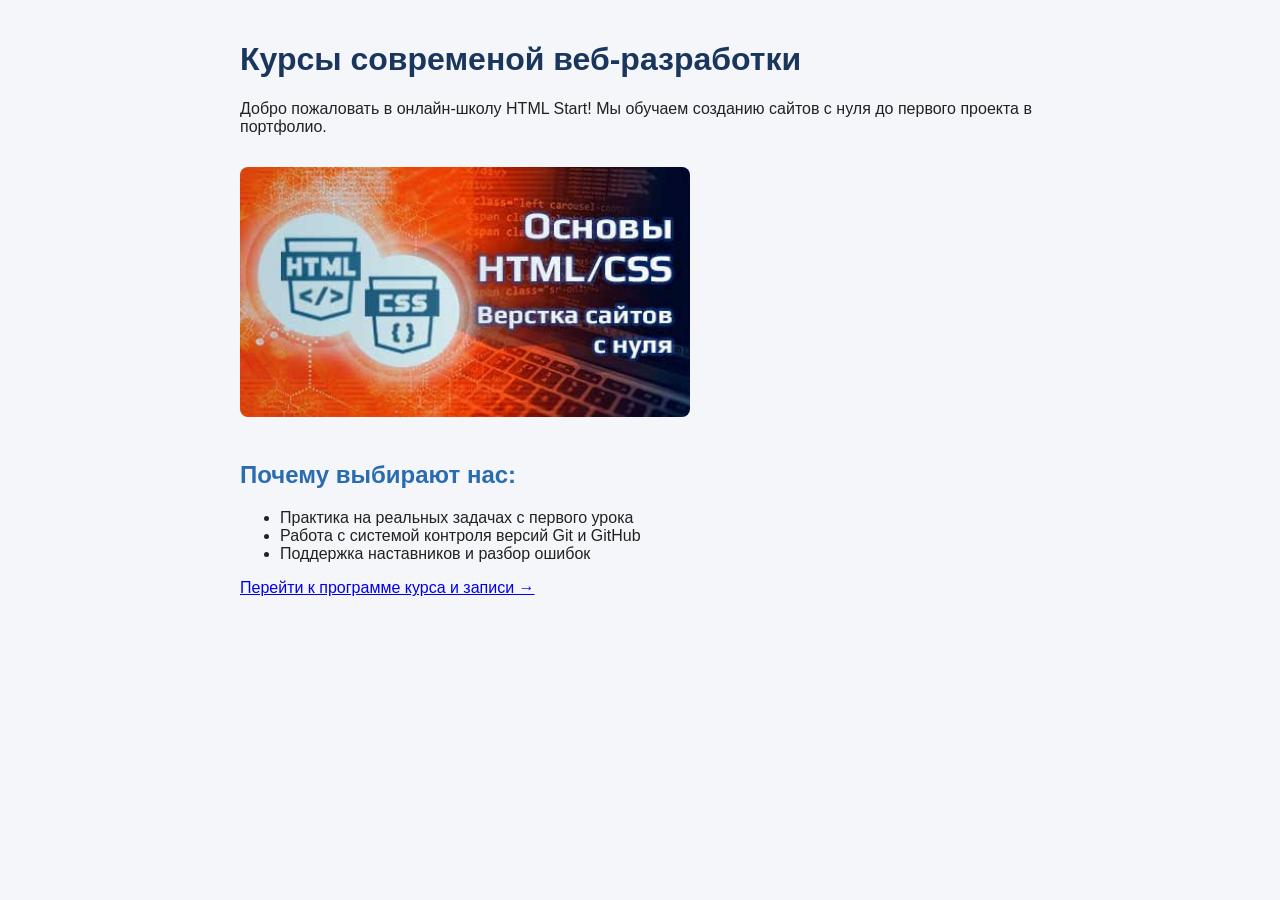
<file: index.html>
<!DOCTYPE html>
<html lang="ru">
<head>
  <meta charset="UTF-8">
  <meta name="viewport" content="width=device-width, initial-scale=1.0">
  <title>Школа веб-разработки HTML Start</title>
  <link rel="stylesheet" href="style.css">
</head>
<body>

  <h1>Курсы современой веб-разработки</h1>

  <p>
    Добро пожаловать в онлайн-школу HTML Start! Мы обучаем созданию сайтов с нуля до первого проекта в портфолио.
  </p>

  <img src="banner.jpg" alt="Баннер курса HTML" width="450">

  <h2>Почему выбирают нас:</h2>
  <ul>
    <li>Практика на реальных задачах с первого урока</li>
    <li>Работа с системой контроля версий Git и GitHub</li>
    <li>Поддержка наставников и разбор ошибок</li>
  </ul>

  <p><a href="courses.html">Перейти к программе курса и записи →</a></p>
</body>
</html>
</file>
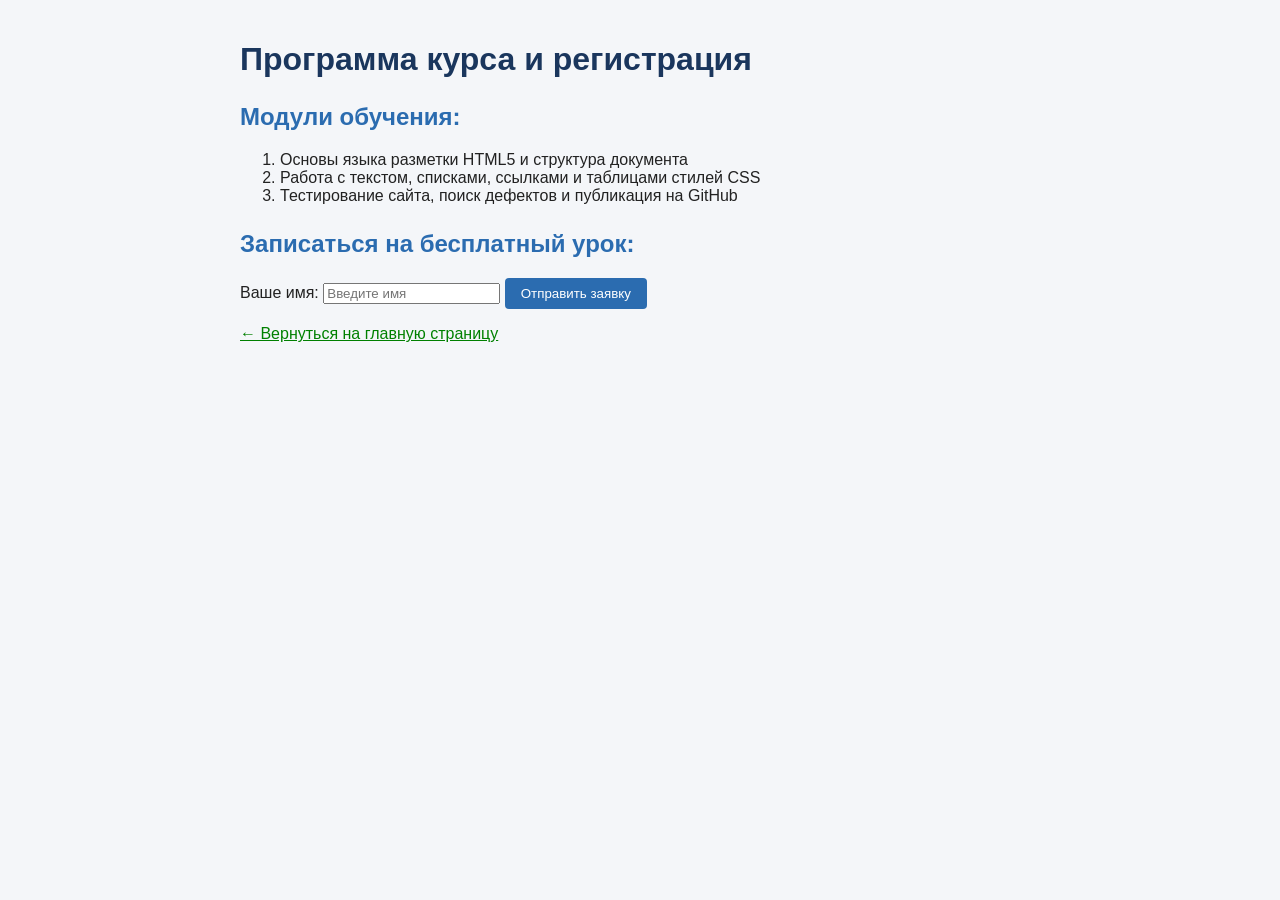
<file: courses.html>
<!DOCTYPE html>
<html lang="ru">
<head>
  <meta charset="UTF-8">
  <meta name="viewport" content="width=device-width, initial-scale=1.0">
  <title>Программа курса — HTML Start</title>
  <link rel="stylesheet" href="style.css">
</head>
<body>
  <h1>Программа курса и регистрация</h1>

  <h2>Модули обучения:</h2>
  <ol>
    <li>Основы языка разметки HTML5 и структура документа</li>
    <li>Работа с текстом, списками, ссылками и таблицами стилей CSS</li>
    <li>Тестирование сайта, поиск дефектов и публикация на GitHub</li>
  </ol>

  <h2>Записаться на бесплатный урок:</h2>
  <form>
    <label>Ваше имя: <input type="text" placeholder="Введите имя"></label>

    <button type="button" onclick="alert('Заявка успешно отправлена!')">Отправить заявку</button>
  </form>

  <p><a href="index.html" class="back-link">← Вернуться на главную страницу</a></p>
</body>
</html>
</file>
<file: style.css>
body {
  background-color: #f4f6f9;
  color: #222222;
  font-family: Arial, sans-serif;
  padding: 20px;
  max-width: 800px;
  margin: 0 auto;
}

h1 {
  color: #1a365d;
}

h2 {
  color: #2b6cb0;
  margin-top: 25px;
}

img {
  border-radius: 8px;
  margin: 15px 0;
}

button {
  background-color: #2b6cb0;
  color: white;
  border: none;
  padding: 8px 16px;
  border-radius: 4px;
  cursor: pointer;
}

button:disabled {
  background-color: #cccccc;
  cursor: not-allowed;
}
    
.back-link {
  color: green;
}
</file>
